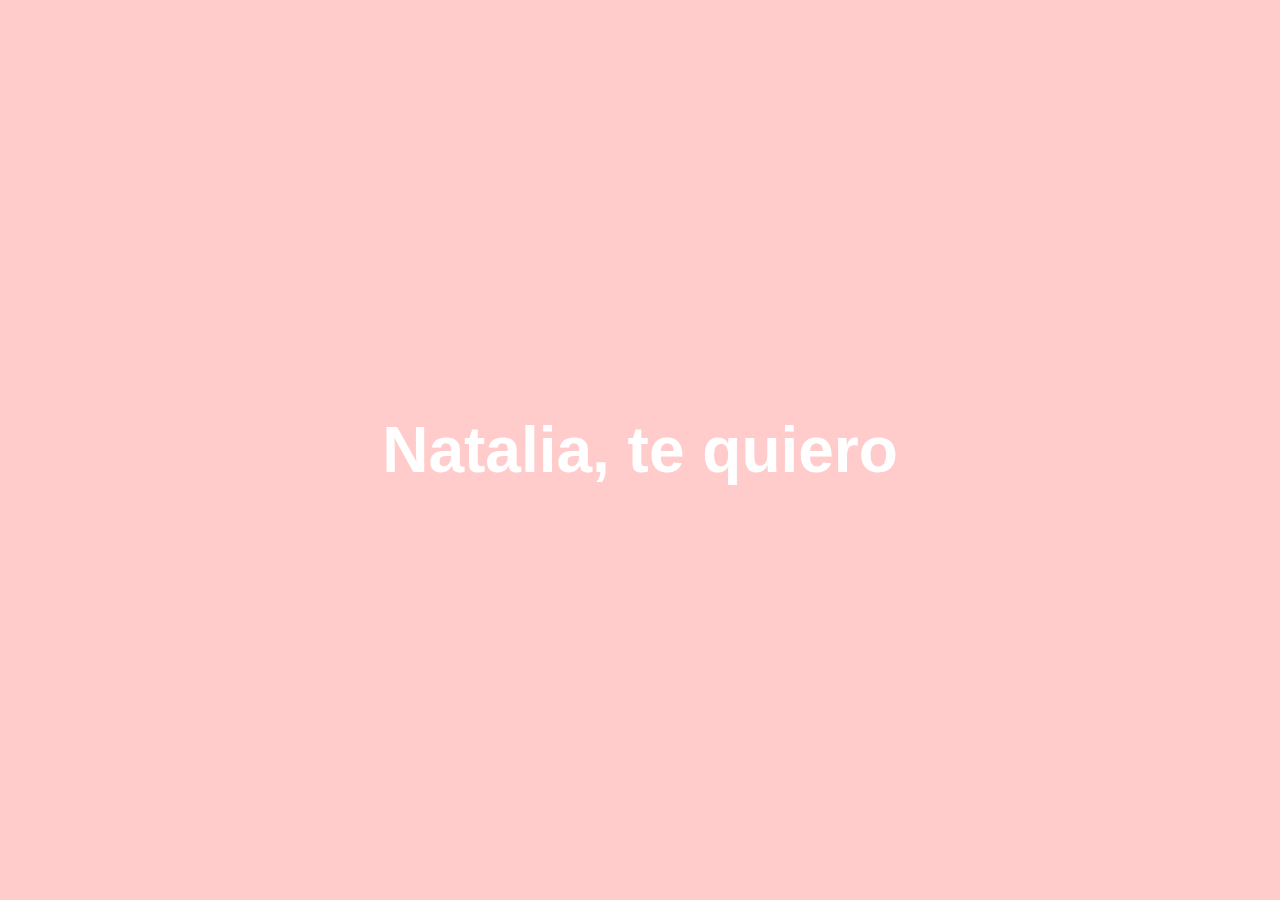
<file: index.html>
<!DOCTYPE html>
<html lang="en">
<head>
    <meta charset="UTF-8">
    <meta name="viewport" content="width=device-width, initial-scale=1.0">
    <title>Heart Animation</title>
    <link rel="stylesheet" href="natalia.css">
</head>
<body>
    <div class="message">
        <h1>Natalia, te quiero</h1>
    </div>
    <div class="hearts">
        <div class="heart"></div>
        <div class="heart"></div>
        <div class="heart"></div>
        <div class="heart"></div>
        <div class="heart"></div>
        <div class="heart"></div>
        <div class="heart"></div>
        <div class="heart"></div>
        <div class="heart"></div>
        <div class="heart"></div>
    </div>
</body>
</html>
</file>
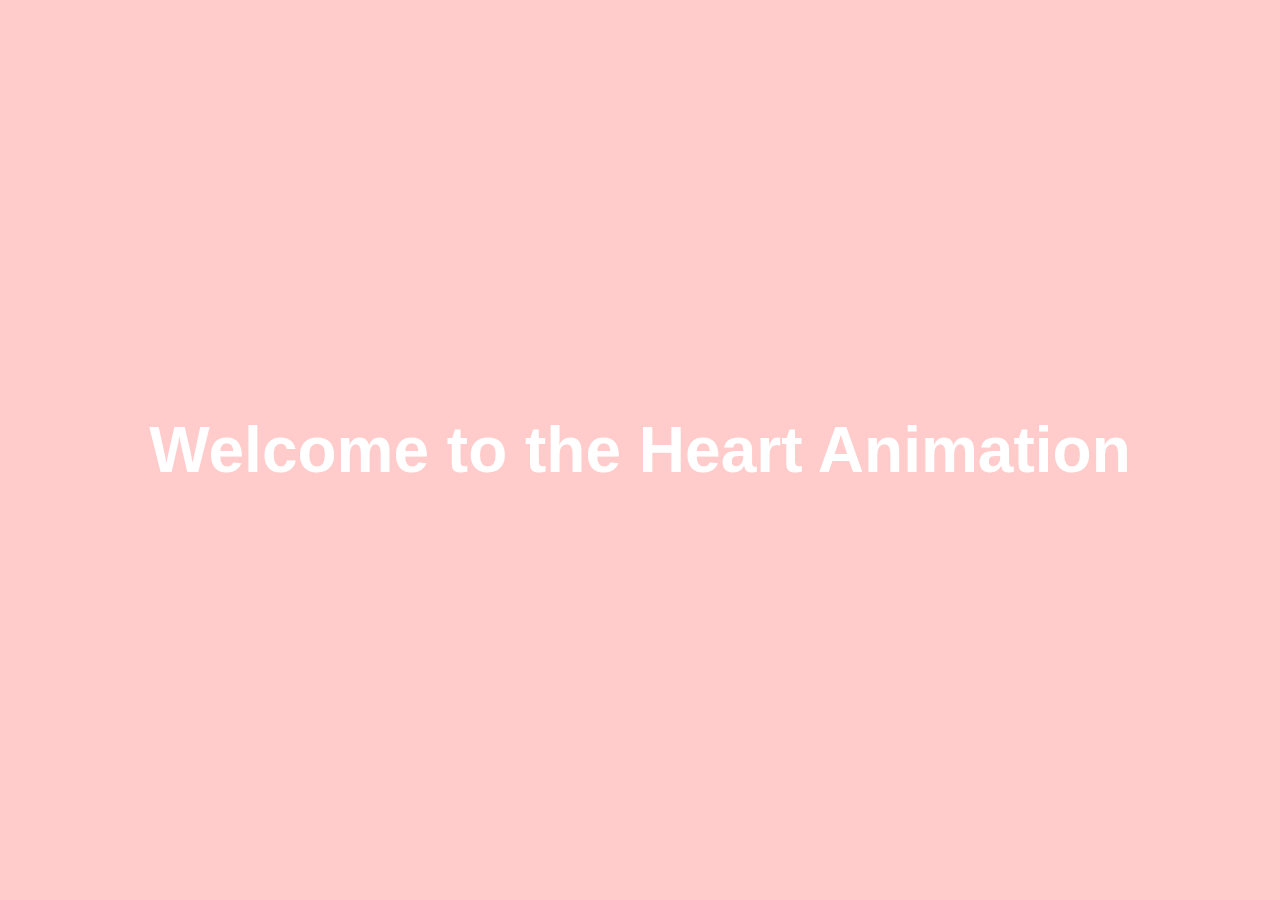
<file: proyecto/index.html>
<!DOCTYPE html>
<html lang="en">
<head>
    <meta charset="UTF-8">
    <meta name="viewport" content="width=device-width, initial-scale=1.0">
    <title>Heart Animation</title>
    <link rel="stylesheet" href="natalia.css">
</head>
<body>
    <div class="message">
        <h1>Welcome to the Heart Animation</h1>
    </div>
    <div class="hearts">
        <div class="heart"></div>
        <div class="heart"></div>
        <div class="heart"></div>
        <div class="heart"></div>
        <div class="heart"></div>
        <div class="heart"></div>
        <div class="heart"></div>
        <div class="heart"></div>
        <div class="heart"></div>
        <div class="heart"></div>
    </div>
</body>
</html>
</file>
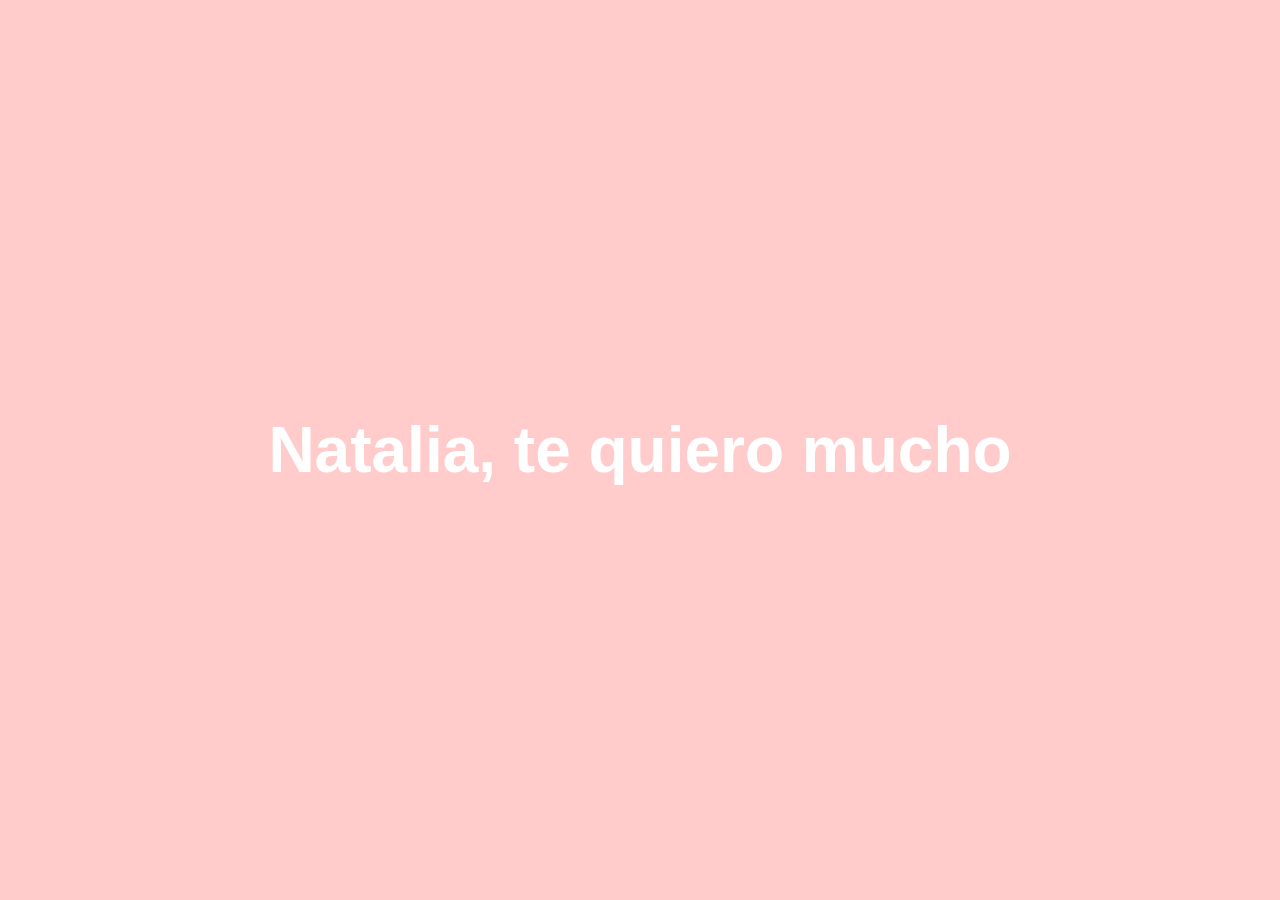
<file: natalia.html>
<!DOCTYPE html>
<html lang="en">
<head>
    <meta charset="UTF-8">
    <meta name="viewport" content="width=device-width, initial-scale=1.0">
    <title>Natalia</title>
    <link rel="stylesheet" href="natalia.css">
</head>
<body>
    <div class="message">
        <h1>Natalia, te quiero mucho</h1>
    </div>
    <div class="hearts">
        <div class="heart"></div>
        <div class="heart"></div>
        <div class="heart"></div>
        <div class="heart"></div>
        <div class="heart"></div>
    </div>
</body>
</html>
</file>
<file: natalia.css>
body {
    margin: 0;
    padding: 0;
    display: flex;
    justify-content: center;
    align-items: center;
    height: 100vh;
    background: #ffcccb;
    overflow: hidden;
    font-family: Arial, sans-serif;
}

.message {
    position: absolute;
    text-align: center;
    color: #fff;
    font-size: 2rem;
    font-weight: bold;
}

/* Add glowing effect to the message */
.message h1 {
    animation: glow 1.5s infinite alternate;
}

@keyframes glow {
    from {
        text-shadow: 0 0 5px #ff0000, 0 0 10px #ff0000, 0 0 15px #ff0000;
    }
    to {
        text-shadow: 0 0 10px #ff69b4, 0 0 20px #ff69b4, 0 0 30px #ff69b4;
    }
}

.hearts {
    position: relative;
    width: 100%;
    height: 100%;
    overflow: hidden;
}

.heart {
    position: absolute;
    width: 50px;
    height: 50px;
    background: red;
    transform: rotate(45deg);
    animation: fall linear infinite;
    top: -10%;
    left: calc(100% * var(--random-x));
    animation-duration: calc(2s + 3s * var(--random-speed));
    opacity: 0.8;
}

/* Add hover effect to hearts */
.heart:hover {
    background: pink;
    transform: scale(1.2) rotate(45deg);
}

.heart:before,
.heart:after {
    content: '';
    position: absolute;
    width: 50px;
    height: 50px;
    background: red;
    border-radius: 50%;
}

.heart:before {
    top: -25px;
    left: 0;
}

.heart:after {
    left: -25px;
    top: 0;
}

@keyframes fall {
    0% {
        transform: translateY(0);
    }
    100% {
        transform: translateY(100vh);
    }
}

/* Generate many hearts with random positions and speeds */
.hearts .heart:nth-child(1) { --random-x: 0.1; --random-speed: 0.5; animation-delay: 0s; }
.hearts .heart:nth-child(2) { --random-x: 0.2; --random-speed: 0.7; animation-delay: 0.5s; }
.hearts .heart:nth-child(3) { --random-x: 0.3; --random-speed: 0.6; animation-delay: 1s; }
.hearts .heart:nth-child(4) { --random-x: 0.4; --random-speed: 0.8; animation-delay: 1.5s; }
.hearts .heart:nth-child(5) { --random-x: 0.5; --random-speed: 0.9; animation-delay: 2s; }
.hearts .heart:nth-child(6) { --random-x: 0.6; --random-speed: 0.4; animation-delay: 2.5s; }
.hearts .heart:nth-child(7) { --random-x: 0.7; --random-speed: 0.5; animation-delay: 3s; }
.hearts .heart:nth-child(8) { --random-x: 0.8; --random-speed: 0.6; animation-delay: 3.5s; }
.hearts .heart:nth-child(9) { --random-x: 0.9; --random-speed: 0.7; animation-delay: 4s; }
.hearts .heart:nth-child(10) { --random-x: 1; --random-speed: 0.8; animation-delay: 4.5s; }
</file>
<file: proyecto/natalia.css>
body {
    margin: 0;
    padding: 0;
    display: flex;
    justify-content: center;
    align-items: center;
    height: 100vh;
    background: #ffcccb;
    overflow: hidden;
    font-family: Arial, sans-serif;
}

.message {
    position: absolute;
    text-align: center;
    color: #fff;
    font-size: 2rem;
    font-weight: bold;
}

/* Add glowing effect to the message */
.message h1 {
    animation: glow 1.5s infinite alternate;
}

@keyframes glow {
    from {
        text-shadow: 0 0 5px #ff0000, 0 0 10px #ff0000, 0 0 15px #ff0000;
    }
    to {
        text-shadow: 0 0 10px #ff69b4, 0 0 20px #ff69b4, 0 0 30px #ff69b4;
    }
}

.hearts {
    position: relative;
    width: 100%;
    height: 100%;
    overflow: hidden;
}

.heart {
    position: absolute;
    width: 50px;
    height: 50px;
    background: red;
    transform: rotate(45deg);
    animation: fall linear infinite;
    top: -10%;
    left: calc(100% * var(--random-x));
    animation-duration: calc(2s + 3s * var(--random-speed));
    opacity: 0.8;
}

/* Add hover effect to hearts */
.heart:hover {
    background: pink;
    transform: scale(1.2) rotate(45deg);
}

.heart:before,
.heart:after {
    content: '';
    position: absolute;
    width: 50px;
    height: 50px;
    background: red;
    border-radius: 50%;
}

.heart:before {
    top: -25px;
    left: 0;
}

.heart:after {
    left: -25px;
    top: 0;
}

@keyframes fall {
    0% {
        transform: translateY(0);
    }
    100% {
        transform: translateY(100vh);
    }
}

/* Generate many hearts with random positions and speeds */
.hearts .heart:nth-child(1) { --random-x: 0.1; --random-speed: 0.5; animation-delay: 0s; }
.hearts .heart:nth-child(2) { --random-x: 0.2; --random-speed: 0.7; animation-delay: 0.5s; }
.hearts .heart:nth-child(3) { --random-x: 0.3; --random-speed: 0.6; animation-delay: 1s; }
.hearts .heart:nth-child(4) { --random-x: 0.4; --random-speed: 0.8; animation-delay: 1.5s; }
.hearts .heart:nth-child(5) { --random-x: 0.5; --random-speed: 0.9; animation-delay: 2s; }
.hearts .heart:nth-child(6) { --random-x: 0.6; --random-speed: 0.4; animation-delay: 2.5s; }
.hearts .heart:nth-child(7) { --random-x: 0.7; --random-speed: 0.5; animation-delay: 3s; }
.hearts .heart:nth-child(8) { --random-x: 0.8; --random-speed: 0.6; animation-delay: 3.5s; }
.hearts .heart:nth-child(9) { --random-x: 0.9; --random-speed: 0.7; animation-delay: 4s; }
.hearts .heart:nth-child(10) { --random-x: 1; --random-speed: 0.8; animation-delay: 4.5s; }
</file>
